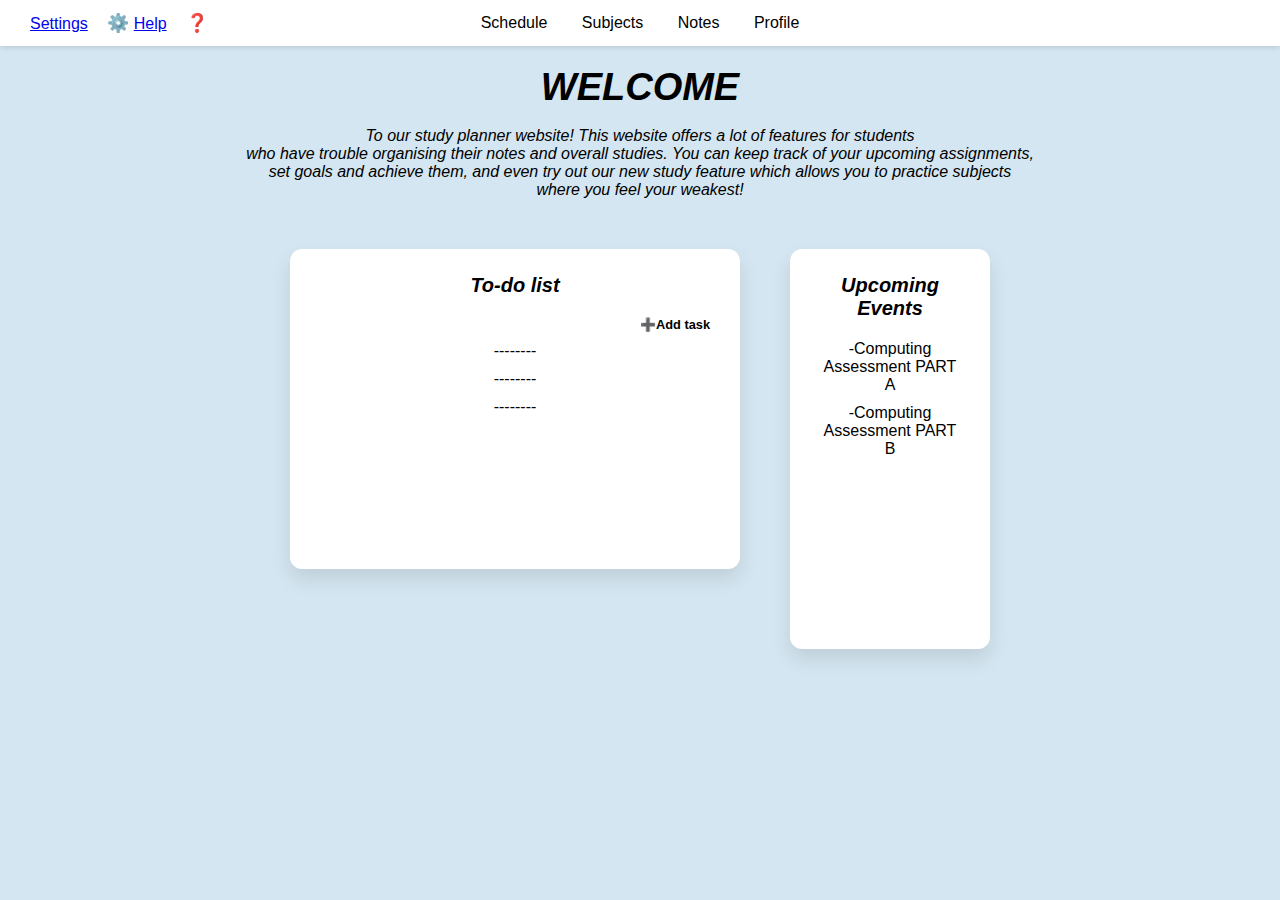
<file: index.html>
<!DOCTYPE html>
<html lang="en">
<head>
  <meta charset="UTF-8">
  <title>Welcome Page</title>
  <link rel="stylesheet" href="main.css">
</head>
<body>

  <nav class="navbar">
    <div class="nav-left">
      <a href="schedule.html">Schedule</a>
      <a href="subjects.html">Subjects</a>
      <a href="#">Notes</a>
      <a href="profile.html">Profile</a>
    </div>
    <div class="nav-right">
      <a href="setting.html">Settings</a>
      <span class="icon">⚙️</span>
      <a href="help.html">Help</a>
      <span class="icon">❓</span>
    </div>
  </nav>

  <h1 class="welcome"><em>WELCOME</em></h1> 
  <br>
  <div class="phome"><em> To our study planner website! This website offers a lot of features for students<br>
who have trouble organising their notes and overall studies. You can keep track of your upcoming assignments,<br>
set goals and achieve them, and even try out our new study feature which allows you to practice subjects<br>
where you feel your weakest!</em></p></div>

  <div class="cards-container">
    <div class="card todo-card">
      <h2><em>To-do list</em></h2>
      <h3>➕Add task</h3>
      <p>--------</p>
      <p>--------</p>
      <p>--------</p>
    </div>

    <div class="card event-card">
      <h2><em>Upcoming<br>Events</em></h2>
      <p>-Computing Assessment PART A</p>
      <p>-Computing Assessment PART B</p>
    </div>
  </div>

</body>
</html>
</file>
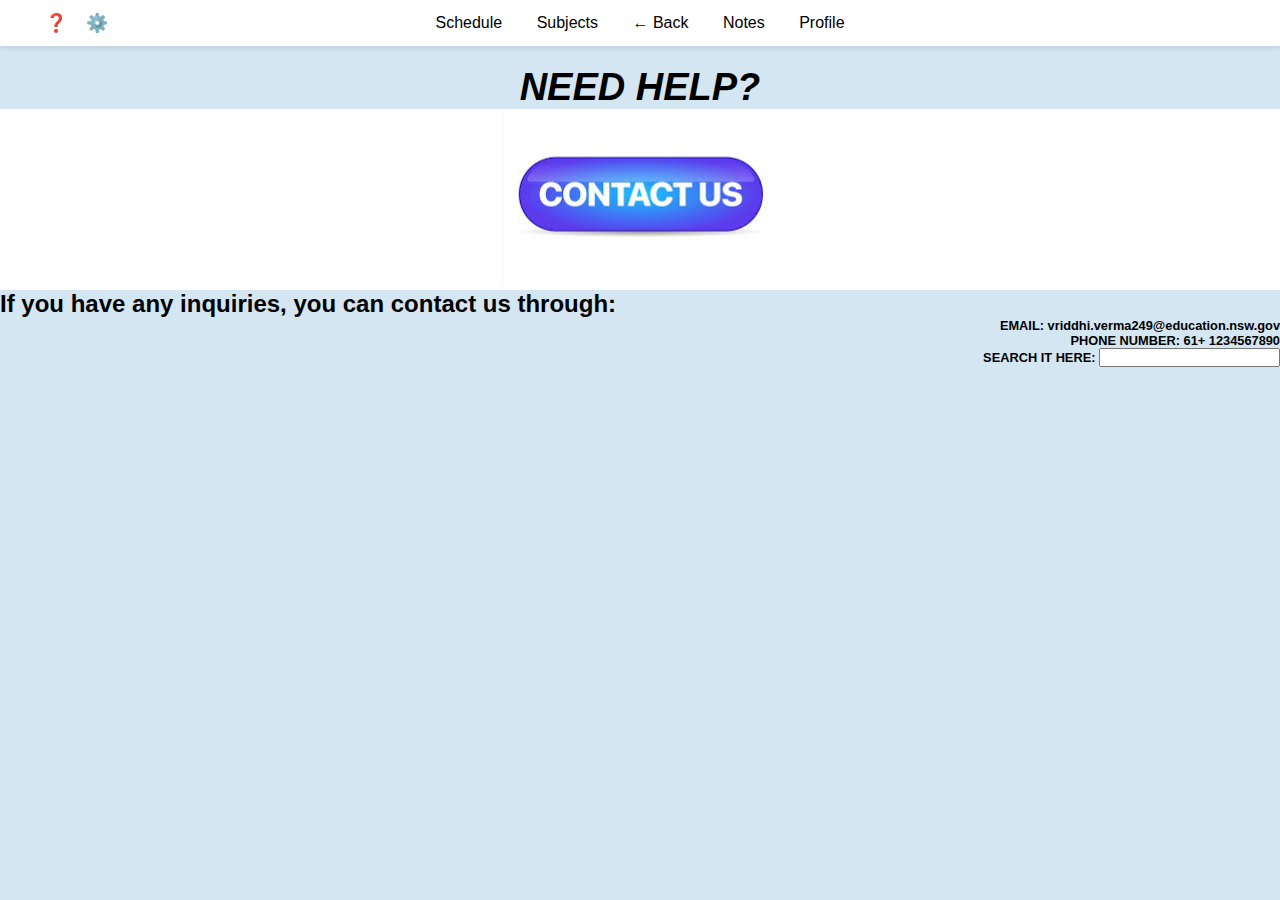
<file: help.html>
<!DOCTYPE html>
<html lang="en">
<head>
  <meta charset="UTF-8">
  <title>Schedule</title>
  <link rel="stylesheet" href="main.css">
</head>
<body>
    <nav class="navbar">
  <div class="nav-left">
    <a href="#">Schedule</a>
    <a href="#">Subjects</a>
    <a href="index.html">← Back</a>
    <a href="#">Notes</a>
    <a href="#">Profile</a>
  </div>
  <div class="nav-right">
    <span class="icon">❓</span>
    <span class="icon">⚙️</span>
  </div>
</nav>

<h1 class="welcome"><em>NEED HELP?</em></h1>
<div class="contact">
<img src="contactus.png" alt="img of contact us">
</div>
<h2> If you have any inquiries, you can contact us through: 
  <h3>EMAIL: vriddhi.verma249@education.nsw.gov</h3>
  <h3>PHONE NUMBER: 61+ 1234567890</h3>
  <h3>SEARCH IT HERE: <input type="text"></h3>
</h2>
</file>
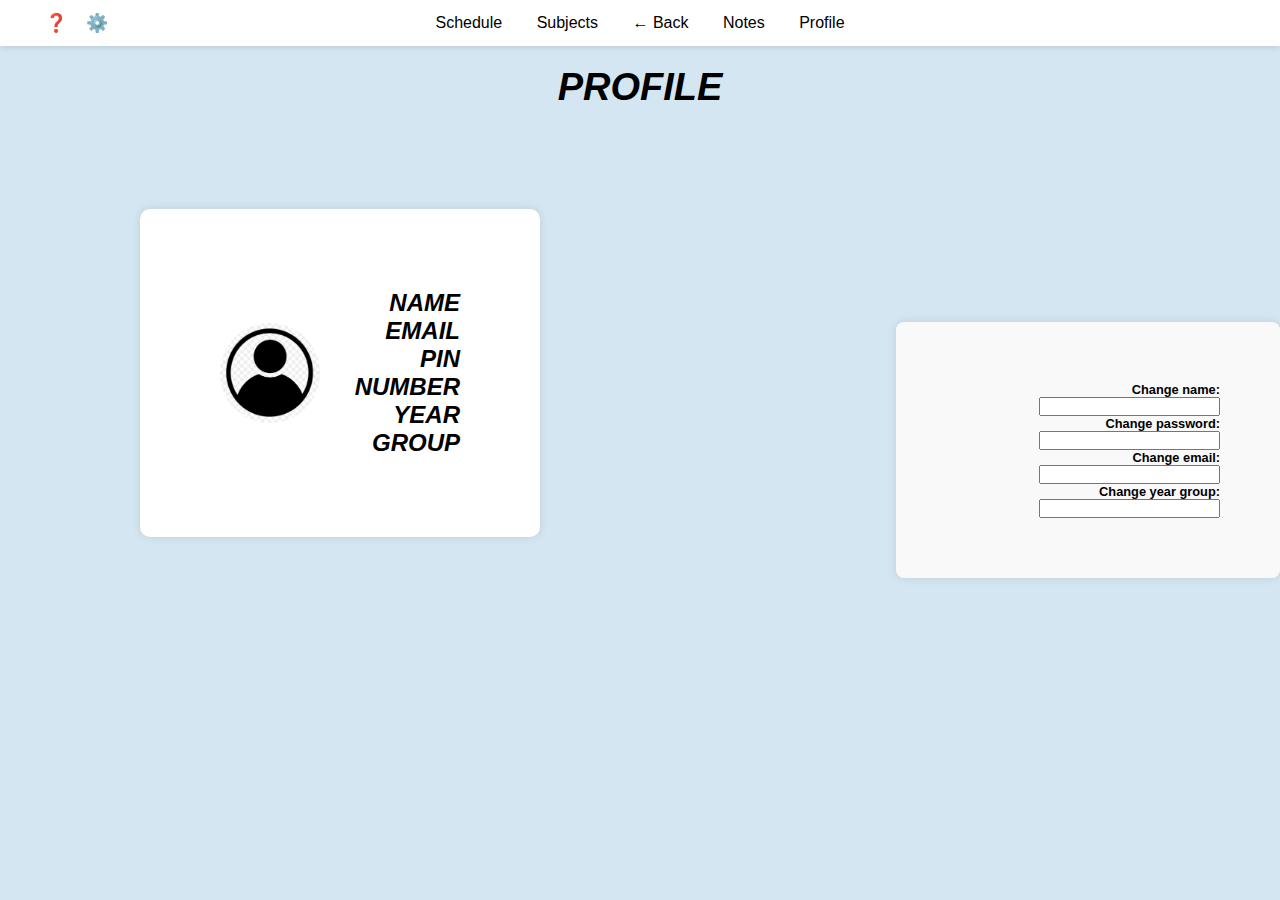
<file: profile.html>
<!DOCTYPE html>
<html lang="en">
<head>
  <meta charset="UTF-8">
  <title>Profile</title>
  <link rel="stylesheet" href="main.css">
</head>
<body>


<nav class="navbar">
  <div class="nav-left">
    <a href="#">Schedule</a>
    <a href="#">Subjects</a>
    <a href="index.html">← Back</a>
    <a href="#">Notes</a>
    <a href="#">Profile</a>
  </div>
  <div class="nav-right">
    <span class="icon">❓</span>
    <span class="icon">⚙️</span>
  </div>
</nav>

<h1 class="welcome"><em>PROFILE</em></h1>
<div class="cards-profile">
  <img src="profileicon (1).png" alt="profile icon" id="profile-img">
  
  <div class="profile-text">
    <h2><em>NAME</em></h2>
    <h2><em>EMAIL</em></h2>
    <h2><em>PIN NUMBER</em></h2>
    <h2><em>YEAR GROUP</em></h2>
  </div>
</div>

<div class="changeinfo">
  <h3> Change name: <input type="text"></h3>
  <h3> Change password: <input type="text"></h3>
  <h3> Change email: <input type="text"></h3>
  <h3> Change year group: <input type="text"></h3>

</div>
</file>
<file: main.css>
* {
  margin: 0;
  padding: 0;
  box-sizing: border-box;
}

body {
  font-family: Arial, sans-serif;
  background-color: #d4e6f1; 
  color: black;
  min-height: 100vh;
}

.navbar {
  display: flex;
  justify-content: space-between;
  align-items: center;
  padding: 12px 30px;
  background-color: white;
  box-shadow: 0 2px 5px rgba(0,0,0,0.1);
  position: relative;
}

.nav-left {
  position: absolute;
  left: 50%;
  transform: translateX(-50%);
}

.nav-left a {
  margin: 0 15px;
  text-decoration: none;
  color: black;
  font-weight: 500;
}

.nav-right .icon {
  margin-left: 15px;
  font-size: 18px;
  cursor: pointer;
}

/* Welcome Text */
.welcome {
  text-align: center;
  margin-top: 20px;
  font-size: 38px;
  font-weight: bold;
}

/* Cards Container */
.cards-container {
  display: flex;
  justify-content: center;
  gap: 50px;
  margin: 50px 60px;
  flex-wrap: wrap;
}

.card {
  background-color: white;
  border-radius: 12px;
  box-shadow: 0 10px 20px rgba(0,0,0,0.1);
  padding: 25px 30px;
  text-align: center;
}

.todo-card {
  width: 450px;
  height: 320px;
}
.todo-card:hover {
  transform: translateY(-5px);
}
.event-card {
  width: 200px;
  height: 400px;
}

.card h2 {
  margin-bottom: 20px;
  font-size: 20px;
}

.card p {
  margin: 10px 0;
}

.calendar {
  display: grid;
  grid-template-columns: repeat(7, 1fr);
  gap: 10px;
  max-width: 800px;
  margin: 40px auto;
  padding: 20px;
  background-color: white;
  border-radius: 12px;
  box-shadow: 0 8px 16px rgba(0,0,0,0.1);
}

.day-name {
  font-weight: bold;
  text-align: center;
  padding: 10px 0;
  background-color: #f2f2f2;
  border-radius: 8px;
}

.day {
  text-align: center;
  padding: 20px 0;
  background-color: #e6f0fa;
  border-radius: 8px;
  font-weight: bold;
}

.day.empty {
  background-color: transparent;
  box-shadow: none;
}
/* Subject Grid */
.subject-grid {
  display: grid;
  grid-template-columns: repeat(auto-fit, minmax(170px, 1fr));
  gap: 30px;
  max-width: 1000px;
  margin: 70px auto;
  padding: 40px;
}

/* Individual subject box */
.subject-box {
  background-color: white;
  border-radius: 12px;
  box-shadow: 0 6px 12px rgba(0,0,0,0.1);
  padding: 40px 10px;
  text-align: center;
  font-weight:bolder;
  font-size: 19px;
  transition: transform 0.2s ease;
  color:navy;
}

.subject-box:hover {
  transform: translateY(-5px);
}
.psubj{
    text-align: center;
}
.phome{
    text-align:center;
}
h3{
    font-size: 80%;
    text-align:end;
}
.cards-profile {
  background-color: white;
  border-radius: 3px;
  box-shadow: 0 10px 20px rgba(0, 0, 0, 0.1);
  padding: 10px 50px;
  margin: 100px auto;
  width: 400px; 
  position: relative;
  right: 300px; 
  text-align: right;
  padding-bottom: 40px;
}
.cards-profile {
  display: flex;
  justify-content: space-between; 
  align-items: center;
  padding: 80px;
  background-color: white;
  border-radius: 10px;
  box-shadow: 0 0 10px rgba(0,0,0,0.1);
}

#profile-img {
  width: 100px;
  height: 100px;
  border-radius: 50%;
}

.profile-text {
  text-align: right; 
  margin-left: auto; 
}
.profile-card {
  width: 270px;
  height: 320px;
}
.contact {
  text-align: center;
  background-color: white;
}
.changeinfo {
  position:absolute;
  top: 50%;  
  left: 70%; 
  transform: translateY(-50%);
  background-color: #f9f9f9;
  padding: 60px 60px;
  border-radius: 8px;
  box-shadow: 0 0 10px rgba(0,0,0,0.1);
}
.addevent {
  position: absolute;
  background-color:rgb(159, 183, 219);
  padding: 5px 5px;
  border-radius: 4px;
  width: 90px;
  top: 18%;
  left: 70%;
  transform: translateY(-60);

}
.addevent:hover {
  transform: translateY(-5px);
}

.customise:hover {
  transform: translateY(-5px);
}
.managec:hover {
  transform: translateY(-5px);
}
.manages:hover {
  transform: translateY(-5px);
}
.track:hover {
  transform: translateY(-5px);
}
.customise {
  display: inline-block;
  background-color: #73a5d3;
  color: #000000;
  padding: 12px 20px;
  border-radius: 10px;
  font-weight: bold;
  font-size: 18px;
  box-shadow: 0 4px 8px rgba(0,0,0,0.1);
  margin-left: 0;
}
.description {
  font-size: 18px;
  line-height: 1.6;
  margin-bottom: 30px; 
}

.settings {
  background-color: white;
  border-radius: 12px;
  box-shadow: 0 6px 12px rgba(0, 0, 0, 0.1);
  padding: 40px 30px;
  width: 80%;
  max-width: 800px;
  margin: 60px auto;
  position: relative;
}
.settings h1 {
  text-align: center;
  margin-bottom: 20px;
}
.managec {
  display: inline-block;
  background-color: #73a5d3;
  color: #000000;
  padding: 12px 20px;
  border-radius: 10px;
  font-weight: bold;
  font-size: 18px;
  box-shadow: 0 4px 8px rgba(0,0,0,0.1);
  margin-left: 0; 
}
.manages {
  display: inline-block;
  background-color: #73a5d3;
  color: #000000;
  padding: 12px 20px;
  border-radius: 10px;
  font-weight: bold;
  font-size: 18px;
  box-shadow: 0 4px 8px rgba(0,0,0,0.1);
  margin-left: 0; 
}
.track {
  display: inline-block;
  background-color: #73a5d3;
  color: #000000;
  padding: 12px 20px;
  border-radius: 10px;
  font-weight: bold;
  font-size: 18px;
  box-shadow: 0 4px 8px rgba(0,0,0,0.1);
  margin-left: 0; 
}
</file>
